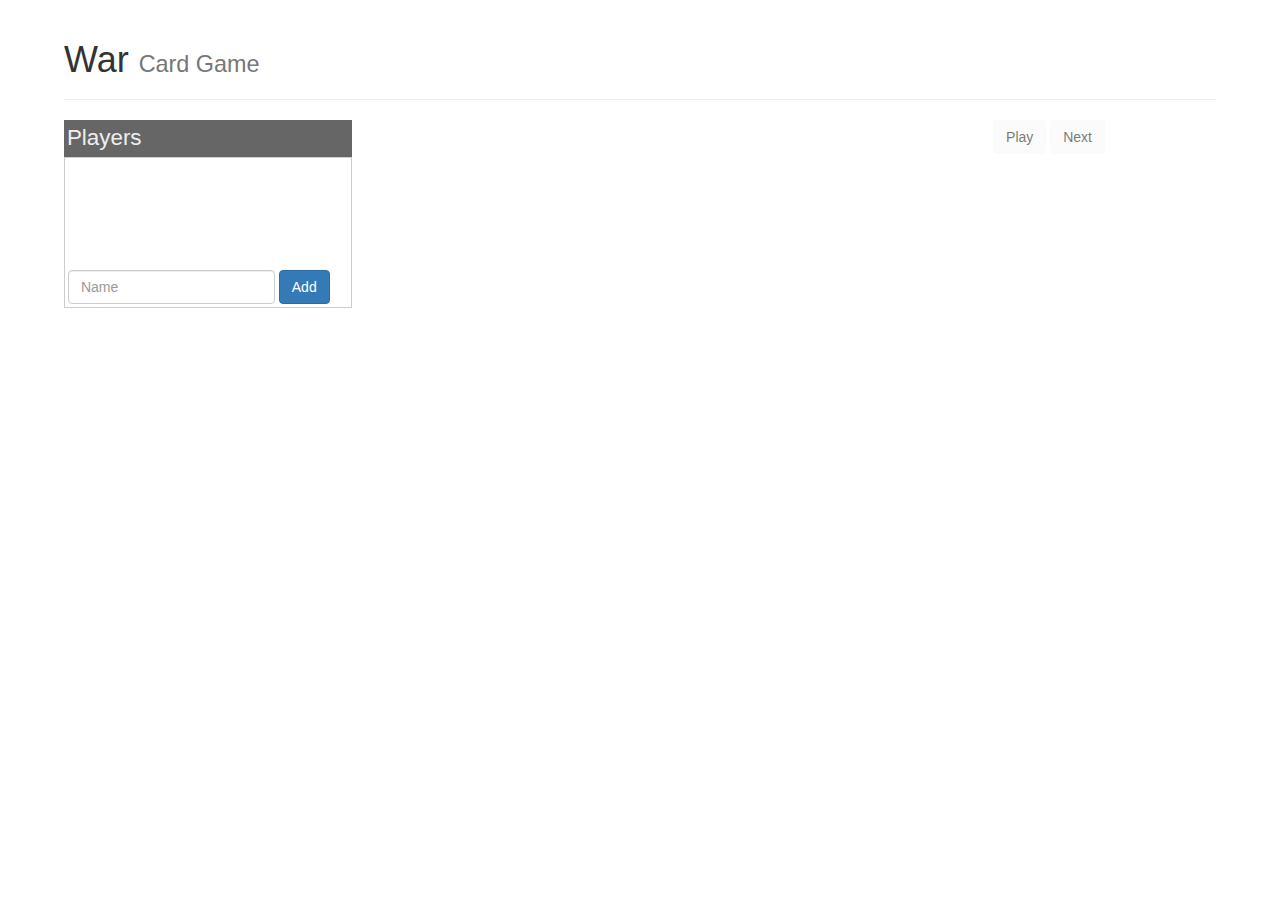
<file: src/index.html>
<!DOCTYPE html>
<html lang="en">
<head>
    <meta charset="UTF-8">
    <title>War</title>
    <link rel="stylesheet" href="https://maxcdn.bootstrapcdn.com/bootstrap/3.3.7/css/bootstrap.min.css" integrity="sha384-BVYiiSIFeK1dGmJRAkycuHAHRg32OmUcww7on3RYdg4Va+PmSTsz/K68vbdEjh4u" crossorigin="anonymous">
    <link rel="stylesheet" href="assets/css/style.css" />
</head>
<body>
<div id="container">
    <div class="page-header">
        <h1>War <small>Card Game</small></h1>
    </div>
    <div id="playersColumn" class="col-md-3">
        <div class="header">
            Players
        </div>
        <div class="content">
            <div id="playersList">
            </div>
            <div class="form-inline">
                <input id="newPlayerName" placeholder="Name" class="form-control"/>
                <button id="addPlayer" class="btn btn-primary">Add</button>
            </div>
        </div>
    </div>
    <div id="gameZone" class="col-md-8">
        <div id="gameControl">
            <button id="play" class="btn btn-secondary" disabled>Play</button>
            <button id="next" class="btn btn-secondary" disabled>Next</button>
        </div>
        <div class="clearDiv"></div>
        <div id="cardTable">
        </div>
    </div>
</div>
<script src="app/Player.js"></script>
<script src="app/Card.js"></script>
<script src="app/Deck.js"></script>
<script src="app/Game.js"></script>
<script src="app/index.js"></script>
</body>
</html>
</file>
<file: src/assets/css/style.css>
input {
    font-size: 1.15em;
}
#container {
    width: 90%;
    margin: 0 auto;
}
#playersColumn {
    padding: 0;
    margin: 0;
}
#playersColumn > .header {
    background-color: #666;
    color: #eee;
    padding: 1%;
    font-size: 1.6em;
}
#playersColumn > .content {
    border: thin solid #ccc;
    padding: 1%;
}
#playersList {
    min-height: 100px;
    margin-bottom: 3%;
}
#gameControl {
    float: right;
}
#cardTable {
    margin-top: 2%;
    min-height: 200px;
}
#cardTable > .cardBox {
    border: thin solid #bbb;
    min-height: 150px;
    width: 19%;
    float: left;
    margin-right: 1%;
}
#cardTable > .cardBox > .cardDiv {
    border: thin dotted #eee;
    padding: 4%;
    font-size: 1.43em;
    vertical-align: middle;
}
.playerBox {
    border-bottom: thin dotted #ccc;
    margin-top: 1%;
    padding: 1%;
}
.clearDiv {
    float: none;
    clear: both;
}
</file>
